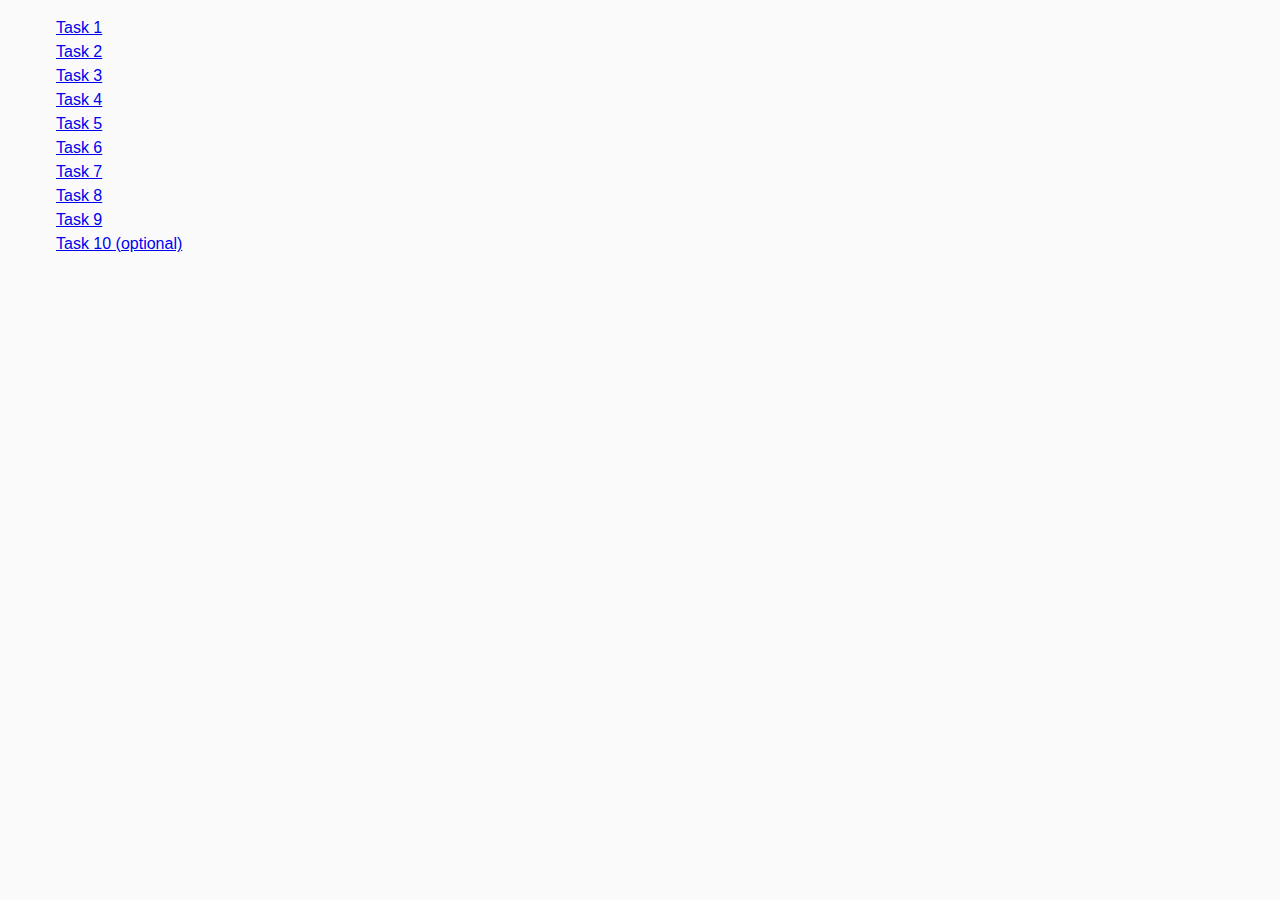
<file: src/index.html>
<!DOCTYPE html>
<html lang="ru">
  <head>
    <meta charset="UTF-8" />
    <meta http-equiv="X-UA-Compatible" content="IE=edge" />
    <meta name="viewport" content="width=device-width, initial-scale=1.0" />
    <title>Homework 6</title>
    <link rel="stylesheet" href="css/common.css" />
  </head>
  <body>
    <ul>
      <li><a href="task-01.html">Task 1</a></li>
      <li><a href="task-02.html">Task 2</a></li>
      <li><a href="task-03.html">Task 3</a></li>
      <li><a href="task-04.html">Task 4</a></li>
      <li><a href="task-05.html">Task 5</a></li>
      <li><a href="task-06.html">Task 6</a></li>
      <li><a href="task-07.html">Task 7</a></li>
      <li><a href="task-08.html">Task 8</a></li>
      <li><a href="task-09.html">Task 9</a></li>
      <li><a href="task-10.html">Task 10 (optional)</a></li>
    </ul>
    <script src="./js/task-01.js"  type="module"></script>
    </script>
  </body>
</html>
</file>
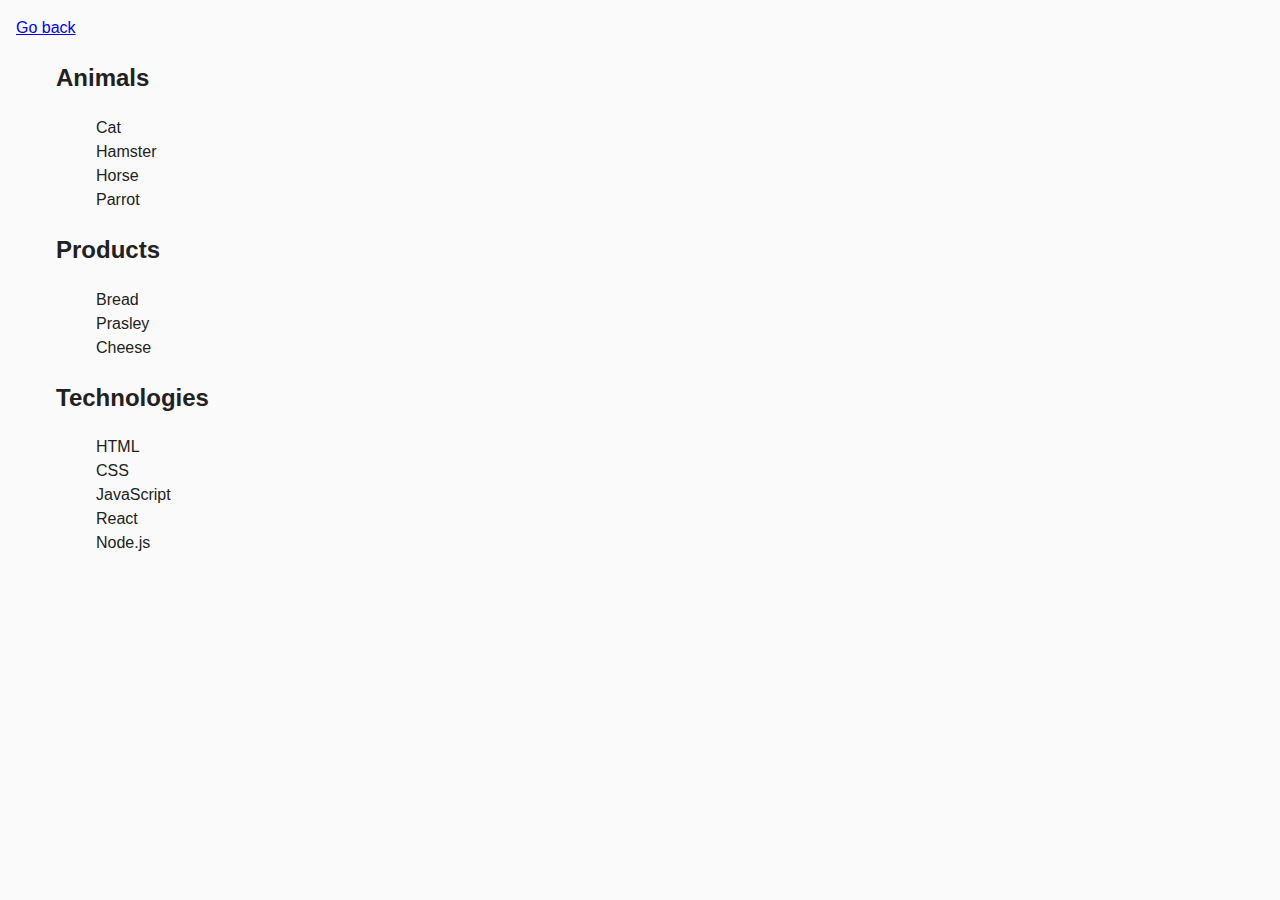
<file: src/task-01.html>
<!DOCTYPE html>
<html lang="ru">
  <head>
    <meta charset="UTF-8" />
    <meta http-equiv="X-UA-Compatible" content="IE=edge" />
    <meta name="viewport" content="width=device-width, initial-scale=1.0" />
    <title>Task 1</title>
    <link rel="stylesheet" href="css/common.css" />
  </head>
  <body>
    <p><a href="index.html">Go back</a></p>

    <ul id="categories">
      <li class="item">
        <h2>Animals</h2>

        <ul>
          <li>Cat</li>
          <li>Hamster</li>
          <li>Horse</li>
          <li>Parrot</li>
        </ul>
      </li>
      <li class="item">
        <h2>Products</h2>

        <ul>
          <li>Bread</li>
          <li>Prasley</li>
          <li>Cheese</li>
        </ul>
      </li>
      <li class="item">
        <h2>Technologies</h2>

        <ul>
          <li>HTML</li>
          <li>CSS</li>
          <li>JavaScript</li>
          <li>React</li>
          <li>Node.js</li>
        </ul>
      </li>
    </ul>

    <script src="js/task-01.js" type="module"></script>
  </body>
</html>
</file>
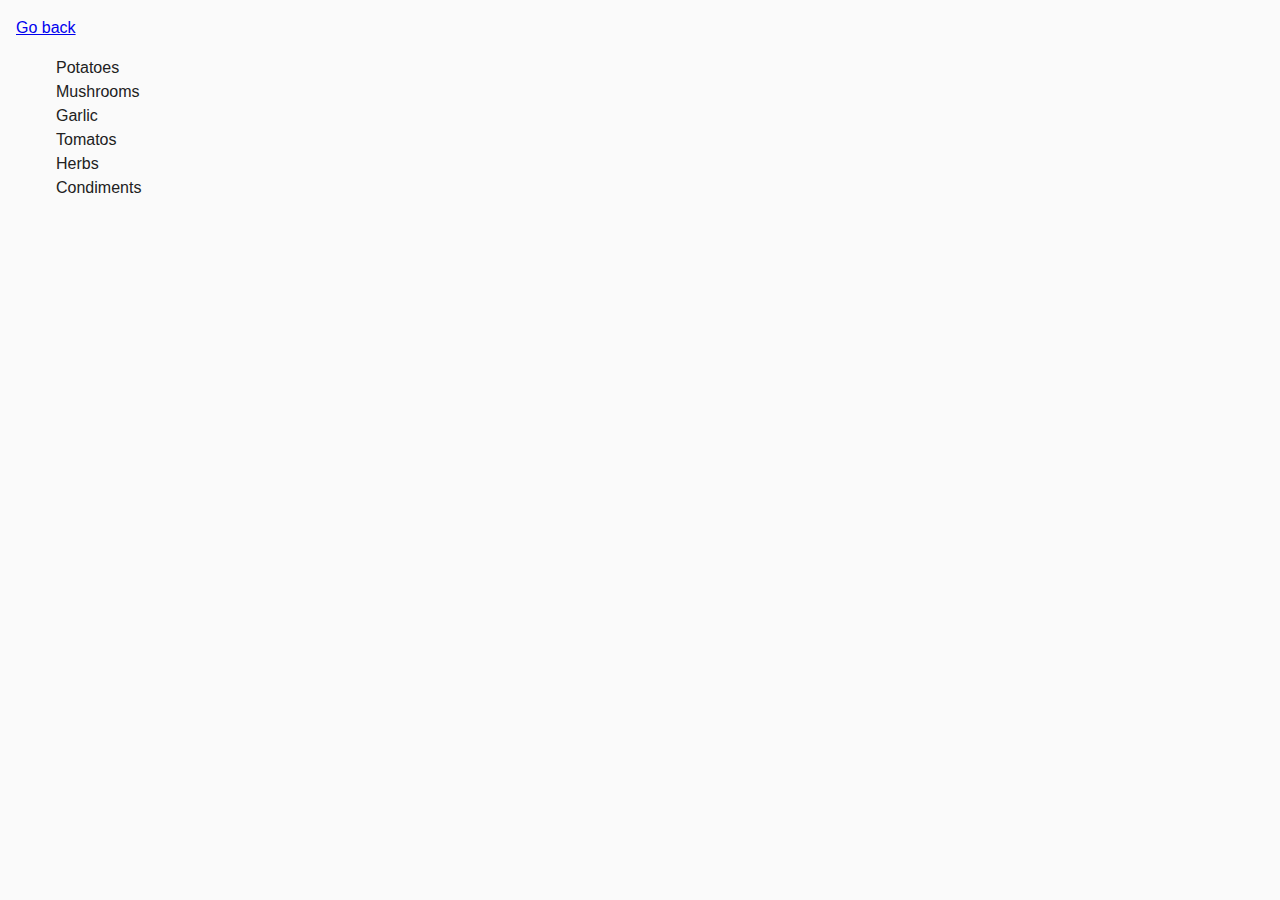
<file: src/task-02.html>
<!DOCTYPE html>
<html lang="ru">
  <head>
    <meta charset="UTF-8" />
    <meta http-equiv="X-UA-Compatible" content="IE=edge" />
    <meta name="viewport" content="width=device-width, initial-scale=1.0" />
    <title>Task 2</title>
    <link rel="stylesheet" href="css/common.css" />
    <style>
      .item {
        font-weight: 500;
      }

      .item:not(:last-child) {
        margin-bottom: 8px;
      }
    </style>
  </head>
  <body>
    <p><a href="index.html">Go back</a></p>

    <ul id="ingredients"></ul>

    <script src="js/task-02.js" type="module"></script>
  </body>
</html>
</file>
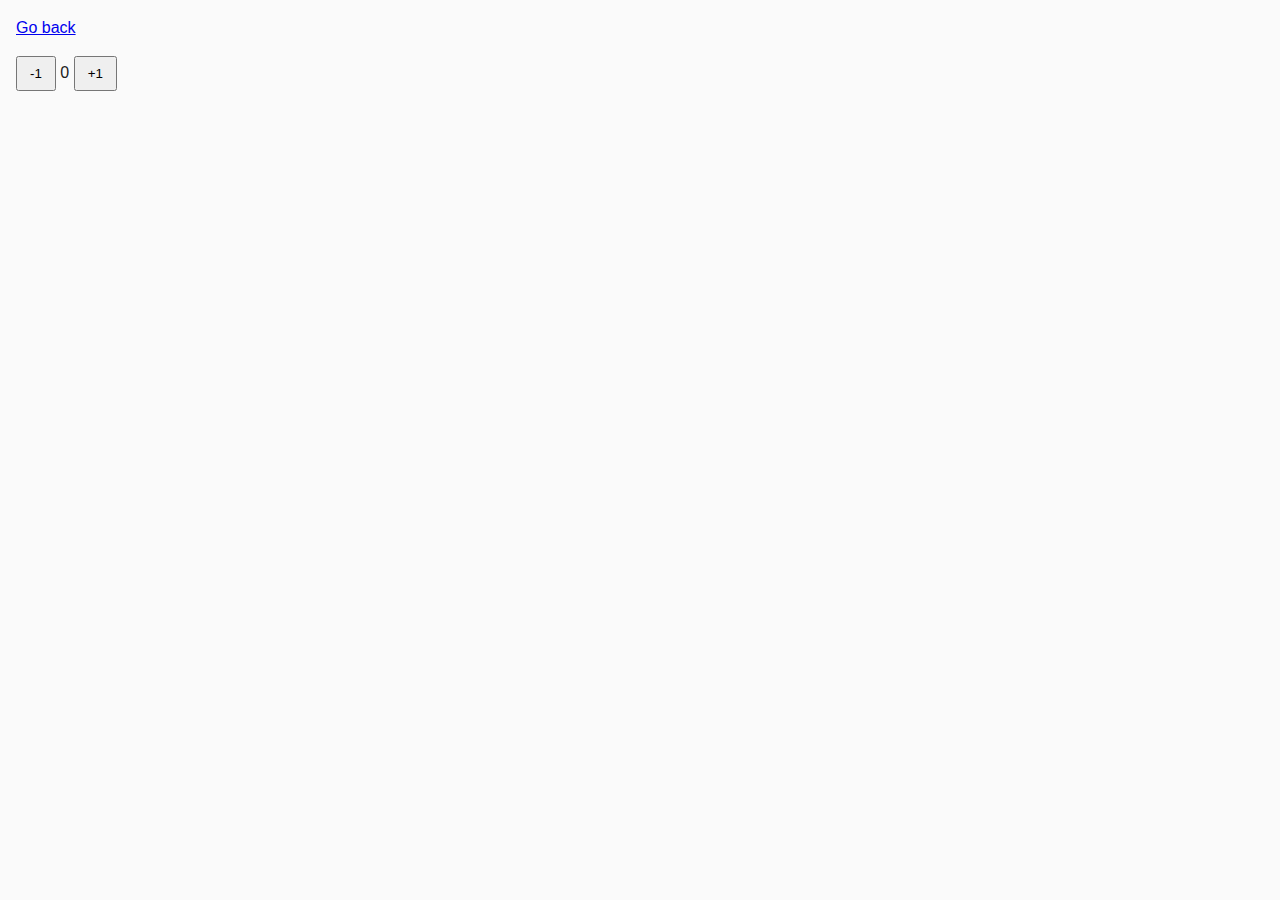
<file: src/task-04.html>
<!DOCTYPE html>
<html lang="ru">
  <head>
    <meta charset="UTF-8" />
    <meta http-equiv="X-UA-Compatible" content="IE=edge" />
    <meta name="viewport" content="width=device-width, initial-scale=1.0" />
    <title>Task 4</title>
    <link rel="stylesheet" href="css/common.css" />
  </head>
  <body>
    <p><a href="index.html">Go back</a></p>

    <div id="counter">
      <button type="button" data-action="decrement">-1</button>
      <span id="value">0</span>
      <button type="button" data-action="increment">+1</button>
    </div>

    <script src="js/task-04.js" type="module"></script>
  </body>
</html>
</file>
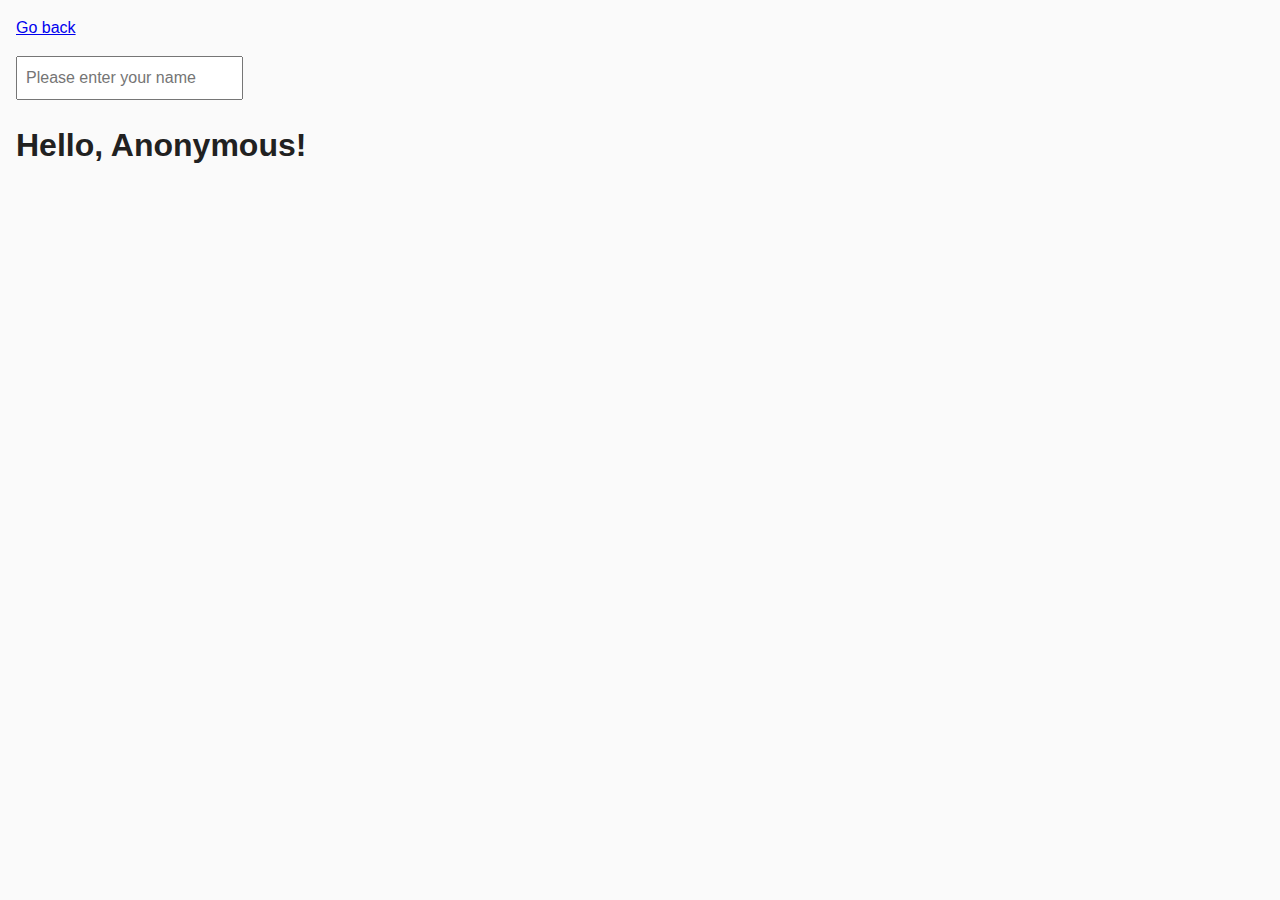
<file: src/task-05.html>
<!DOCTYPE html>
<html lang="ru">
  <head>
    <meta charset="UTF-8" />
    <meta http-equiv="X-UA-Compatible" content="IE=edge" />
    <meta name="viewport" content="width=device-width, initial-scale=1.0" />
    <title>Task 5</title>
    <link rel="stylesheet" href="css/common.css" />
  </head>
  <body>
    <p><a href="index.html">Go back</a></p>

    <input type="text" id="name-input" placeholder="Please enter your name" />
    <h1>Hello, <span id="name-output">Anonymous</span>!</h1>

    <script src="js/task-05.js" type="module"></script>
  </body>
</html>
</file>
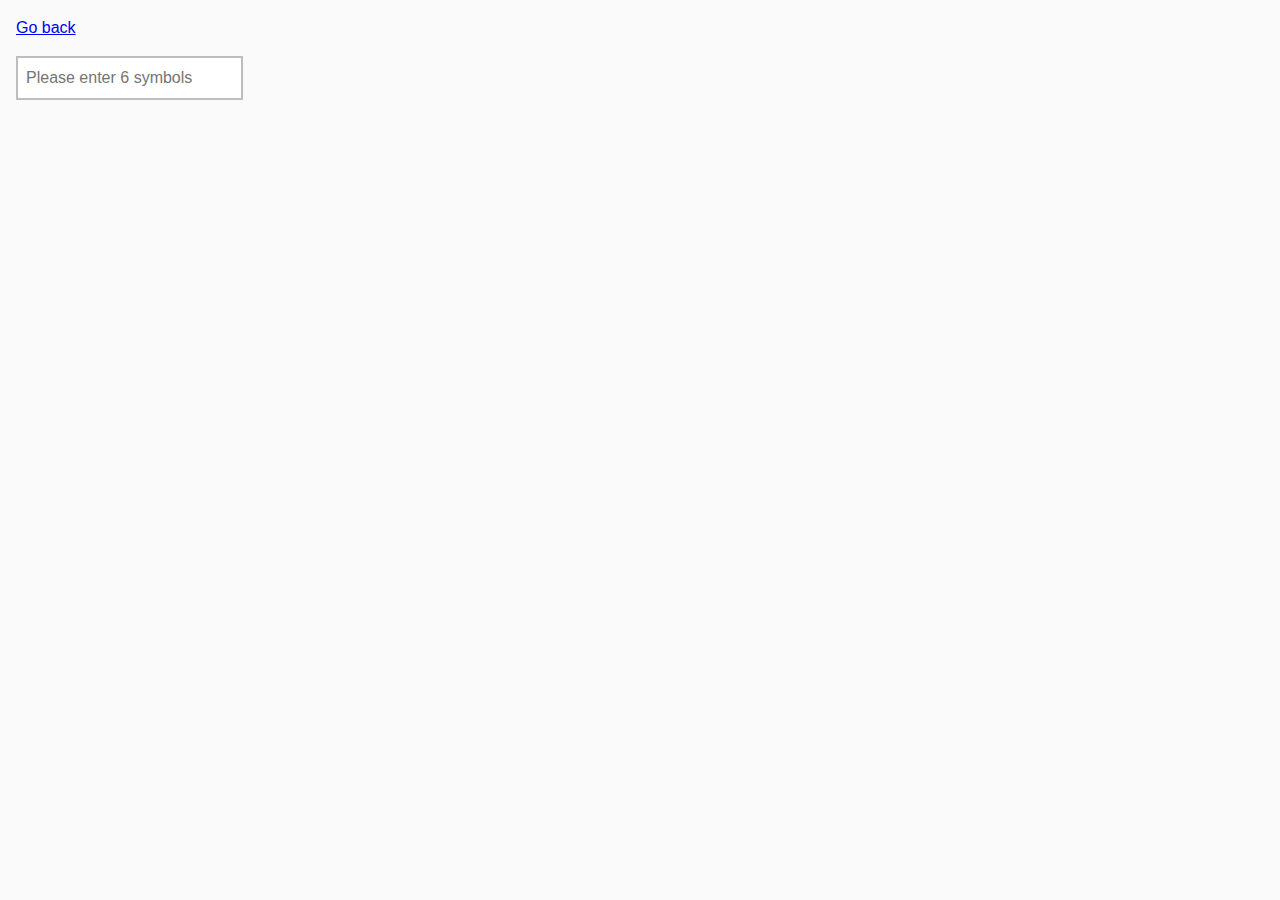
<file: src/task-06.html>
<!DOCTYPE html>
<html lang="ru">
  <head>
    <meta charset="UTF-8" />
    <meta http-equiv="X-UA-Compatible" content="IE=edge" />
    <meta name="viewport" content="width=device-width, initial-scale=1.0" />
    <title>Task 6</title>
    <link rel="stylesheet" href="css/common.css" />
    <style>
      #validation-input {
        border: 2px solid #bdbdbd;
      }

      #validation-input.valid {
        border-color: #4caf50;
      }

      #validation-input.invalid {
        border-color: #f44336;
      }
    </style>
  </head>
  <body>
    <p><a href="index.html">Go back</a></p>

    <input
      type="text"
      id="validation-input"
      data-length="6"
      placeholder="Please enter 6 symbols"
    />

    <script src="js/task-06.js" type="module"></script>
  </body>
</html>
</file>
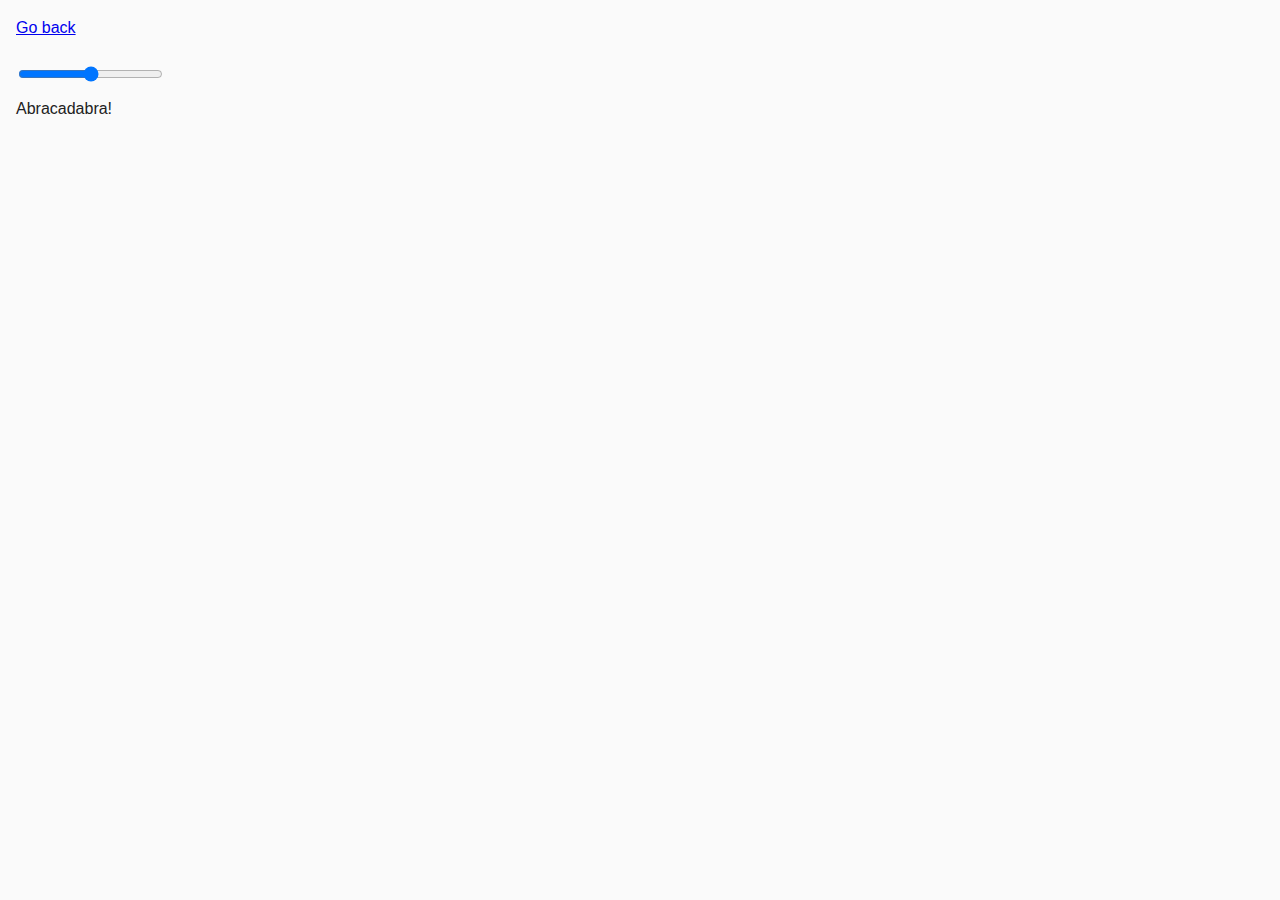
<file: src/task-07.html>
<!DOCTYPE html>
<html lang="ru">
  <head>
    <meta charset="UTF-8" />
    <meta http-equiv="X-UA-Compatible" content="IE=edge" />
    <meta name="viewport" content="width=device-width, initial-scale=1.0" />
    <title>Task 7</title>
    <link rel="stylesheet" href="css/common.css" />
  </head>
  <body>
    <p><a href="index.html">Go back</a></p>

    <input id="font-size-control" type="range" min="16" max="96" />
    <br />
    <span id="text">Abracadabra!</span>

    <script src="js/task-07.js" type="module"></script>
  </body>
</html>
</file>
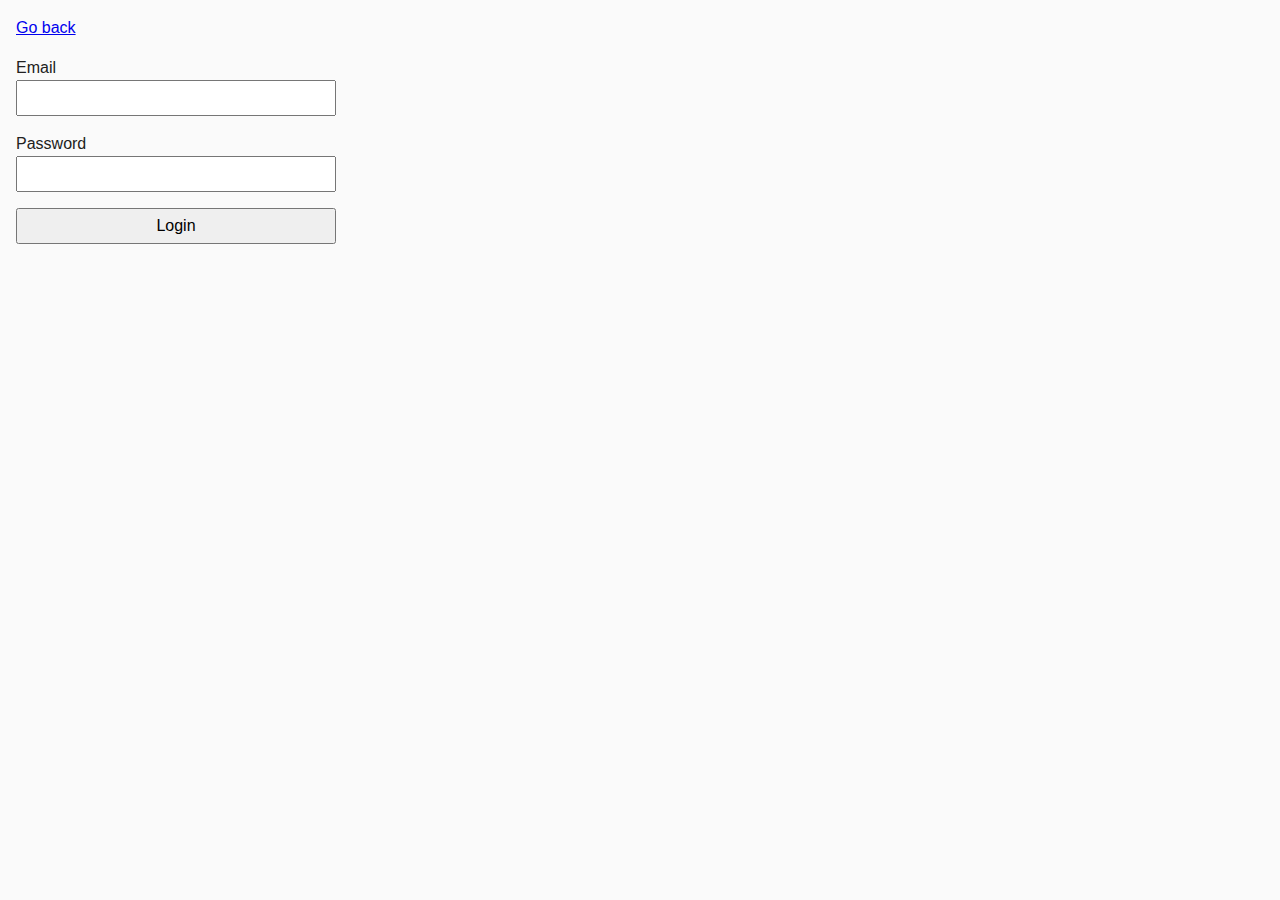
<file: src/task-08.html>
<!DOCTYPE html>
<html lang="ru">
  <head>
    <meta charset="UTF-8" />
    <meta http-equiv="X-UA-Compatible" content="IE=edge" />
    <meta name="viewport" content="width=device-width, initial-scale=1.0" />
    <title>Task 8</title>
    <link rel="stylesheet" href="css/common.css" />
    <style>
      .login-form {
        max-width: 320px;
        display: flex;
        flex-direction: column;
      }

      .login-form label {
        margin-bottom: 16px;
      }

      .login-form input,
      .login-form button {
        width: 100%;
        padding: 4px;
        font: inherit;
      }
    </style>
  </head>
  <body>
    <p><a href="index.html">Go back</a></p>

    <form class="login-form">
      <label>
        Email
        <input type="email" name="email" />
      </label>
      <label>
        Password
        <input type="password" name="password" />
      </label>
      <button type="submit">Login</button>
    </form>

    <script src="js/task-08.js" type="module"></script>
  </body>
</html>
</file>
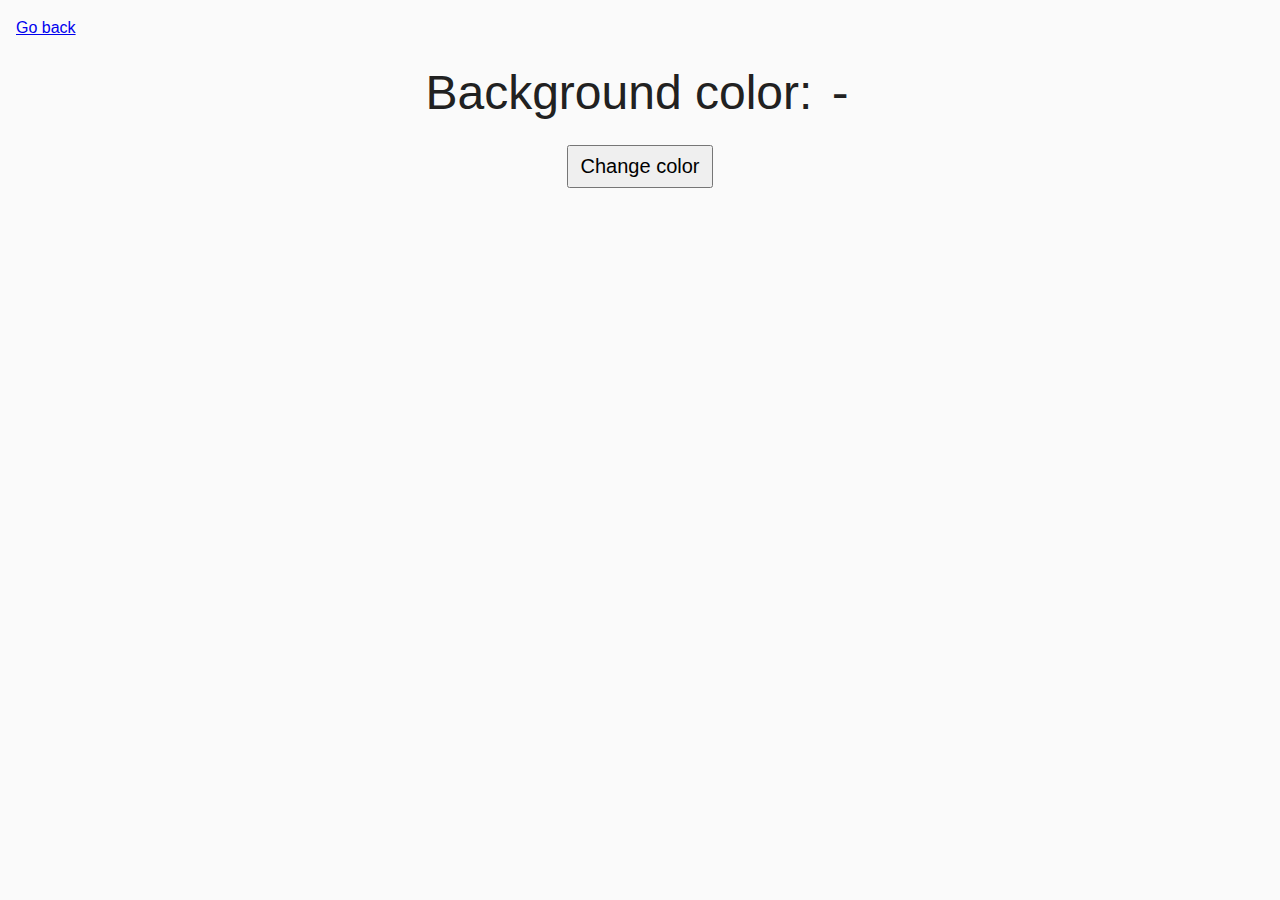
<file: src/task-09.html>
<!DOCTYPE html>
<html lang="ru">
  <head>
    <meta charset="UTF-8" />
    <meta http-equiv="X-UA-Compatible" content="IE=edge" />
    <meta name="viewport" content="width=device-width, initial-scale=1.0" />
    <title>Task 9</title>
    <link rel="stylesheet" href="css/common.css" />
    <style>
      .widget {
        text-align: center;
      }

      .widget p {
        margin-top: 0;
        margin-bottom: 16px;
        font-size: 48px;
      }

      .widget span {
        font-family: monospace;
      }

      .widget button {
        padding: 8px 12px;
        font-size: 20px;
        cursor: pointer;
      }
    </style>
  </head>
  <body>
    <p><a href="index.html">Go back</a></p>

    <div class="widget">
      <p>Background color: <span class="color">-</span></p>
      <button type="button" class="change-color">Change color</button>
    </div>

    <script src="js/task-09.js" type="module"></script>
  </body>
</html>
</file>
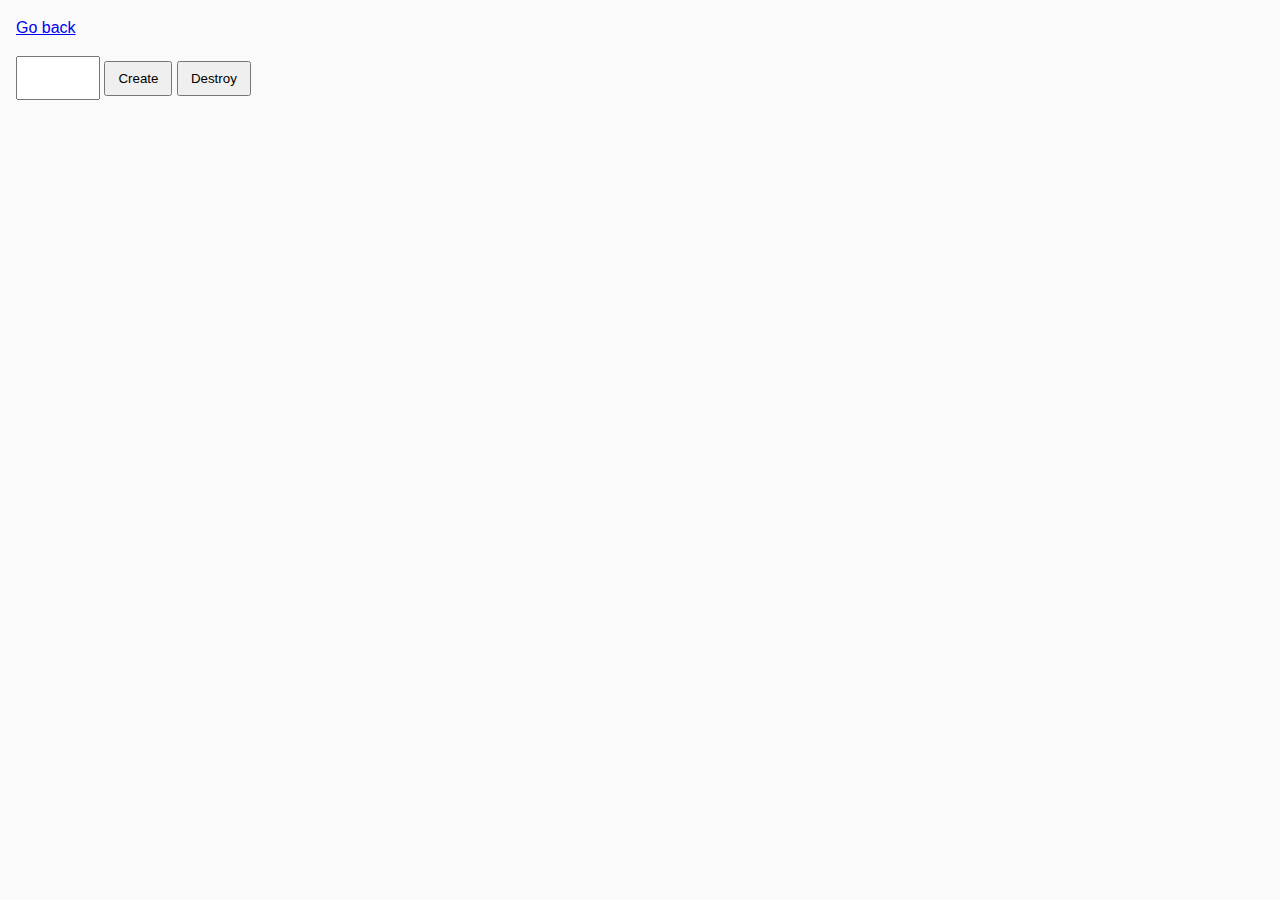
<file: src/task-10.html>
<!DOCTYPE html>
<html lang="ru">
  <head>
    <meta charset="UTF-8" />
    <meta http-equiv="X-UA-Compatible" content="IE=edge" />
    <meta name="viewport" content="width=device-width, initial-scale=1.0" />
    <title>Task 10 (optional)</title>
    <link rel="stylesheet" href="css/common.css" />
  </head>
  <body>
    <p><a href="index.html">Go back</a></p>

    <div id="controls">
      <input type="number" min="1" max="100" step="1" />
      <button type="button" data-create>Create</button>
      <button type="button" data-destroy>Destroy</button>
    </div>

    <div id="boxes"></div>

    <script src="js/task-10.js" type="module"></script>
  </body>
</html>
</file>
<file: src/css/common.css>
* {
  box-sizing: border-box;
}

body {
  margin: 16px;
  font-family: -apple-system, BlinkMacSystemFont, "Segoe UI", Roboto, Oxygen,
    Ubuntu, Cantarell, "Open Sans", "Helvetica Neue", sans-serif;
  -webkit-font-smoothing: antialiased;
  -moz-osx-font-smoothing: grayscale;
  background-color: #fafafa;
  color: #212121;
  line-height: 1.5;
}

input {
  padding: 8px;
  font: inherit;
}

button {
  padding: 8px 12px;
  cursor: pointer;
}

.third-task-img {
  display: flex;
  width: 500px;
  padding: 20px;
  flex-direction: column;
  align-items: baseline;
}

img {
  margin: 10px;
  width: 400px;
}

li {
  list-style: none;
}
</file>
